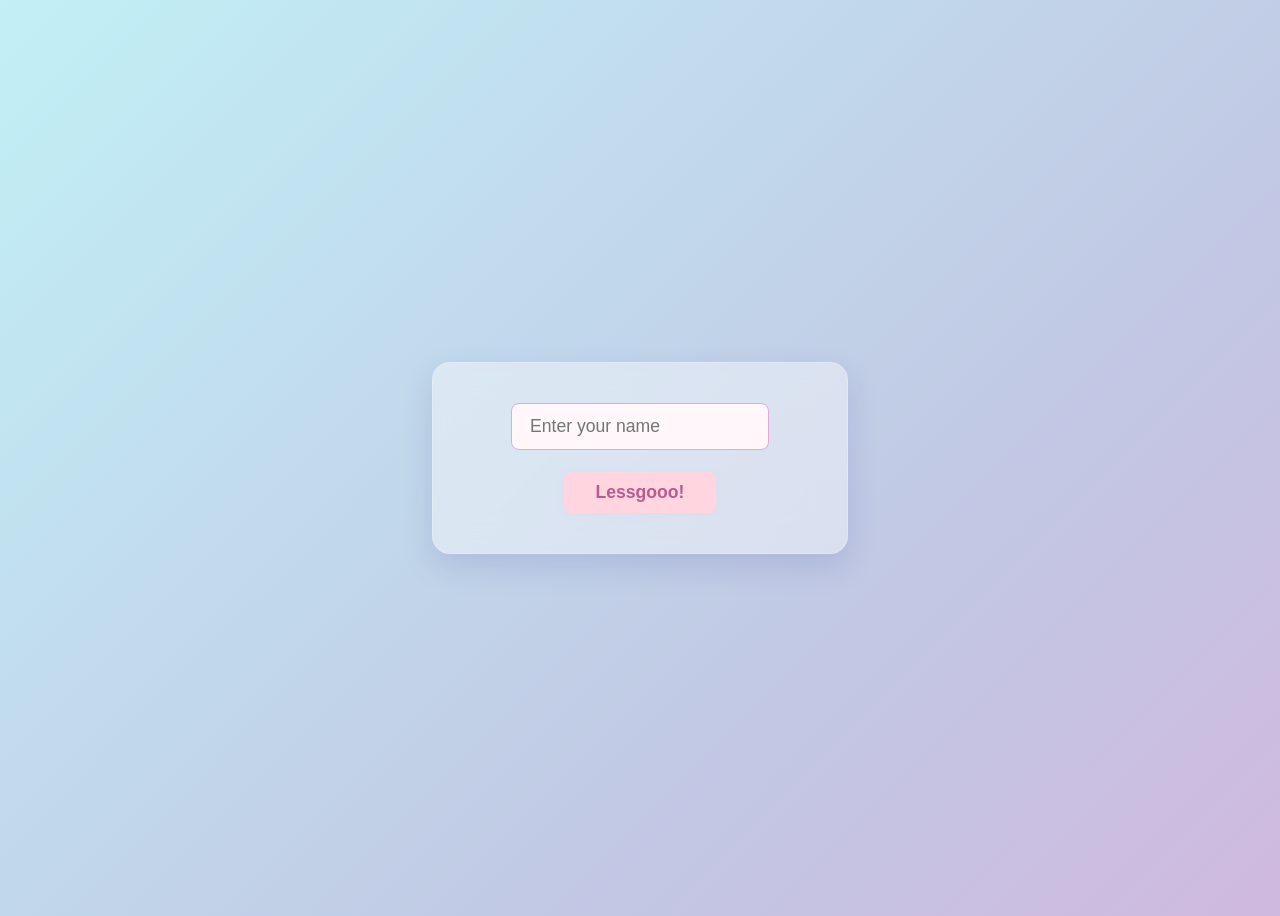
<file: index.html>
<!DOCTYPE html>
<head>
    <meta charset="UTF-8">
    <link rel="stylesheet" href="styles.css">
    </head>
    <body>
        <form>
        <input type="text" class="name"  placeholder="Enter your name">
        <button  class="btn" type="submit">Lessgooo!</button>
        </form>


<script src ="script2.js"></script>
    </body>
</file>
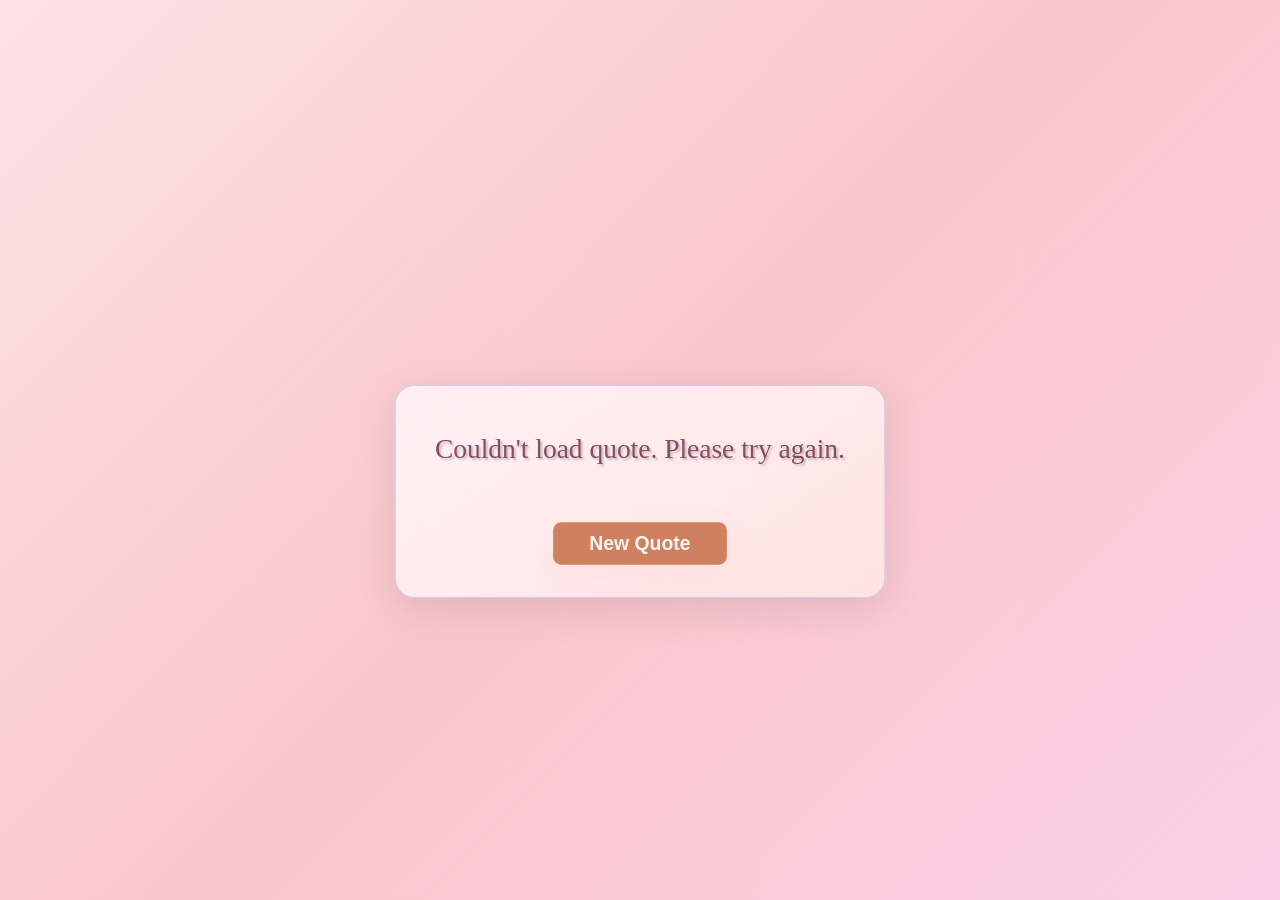
<file: quote.html>
<!DOCTYPE html>
<head>
    <meta charset="UTF-8">
    <link rel="stylesheet" href="style.css">
    <body>
        
            <div class="header">
                <p></p>
            </div>
            <div class="container">
        <div class="quote">
            <p>Loading the quote...</p>
        </div>
        <div class="author">
            <p>Please wait</p>
        </div>
        <div class="button">
            <button>New Quote</button>
        </div>
        <script src="script.js"></script>
    </body> 
</head>
</file>
<file: styles.css>
body {
    background: linear-gradient(-45deg, #fcb7b7, #dfaad9, #c1c8e4, #c1f0f6);
    background-size: 200% 200%;
    animation: gradientMove 10s ease infinite;
    min-height: 100vh;
    display: flex;
    justify-content: center;
    align-items: center;
    font-family: Cambria, Cochin, Georgia, Times, 'Times New Roman', serif;
}

form {
    background: rgba(255, 255, 255, 0.4);
    backdrop-filter: blur(16px);
    border-radius: 18px;
    box-shadow: 0 12px 32px rgba(31, 38, 135, 0.13);
    padding: 40px 32px;
    display: flex;
    flex-direction: column;
    align-items: center;
    border: 1.5px solid rgba(255, 255, 255, 0.2);
    max-width: 350px;
    width: 100%;
}

input[type="text"] {
    padding: 12px 18px;
    border-radius: 8px;
    border: 1px solid #dfaad9;
    font-size: 1.1rem;
    margin-bottom: 22px;
    outline: none;
    background: #fff7fa;
    color: #854C65;
    transition: border 0.2s;
}

input[type="text"]:focus {
    border: 1.5px solid #c1c8e4;
}

button[type="submit"] {
    font-size: 1.1rem;
    padding: 10px 32px;
    border: none;
    border-radius: 8px;
    background: #ffd6e0;
    color: #b85c8e;
    font-weight: 600;
    box-shadow: 0 2px 8px rgba(255, 182, 193, 0.15);
    cursor: pointer;
    transition: background 0.2s, color 0.2s, box-shadow 0.2s;
}

button[type="submit"]:hover {
    background: #ffe3ec;
    color: #a14c7e;
    box-shadow: 0 4px 12px rgba(255, 182, 193, 0.18);
}
</file>
<file: style.css>
*{
    margin:0;
    padding:0;

}
body {
  background: linear-gradient(135deg, #fde2e4, #f9c6c9, #fbcfe8);
    display: flex;
  flex-direction: column;
  text-align: center;
  align-items: center;
  background-size: cover;
  min-height:100vh;
  justify-content: center;
  font-family: Cambria, Cochin, Georgia, Times, 'Times New Roman', serif;
}

.header p{
    font-size:2rem; 
    font-weight: 400;
    color: #222;
    text-align: center;
    padding-top:40px;
    padding-bottom:10px;
    margin:0 0 32px 0 ;
    text-shadow: 2px 2px 4px rgba(0, 0, 0, 0.2);}
.container {
    display: flex;
    flex-direction: column;
    justify-content: center;
    align-items: center;
    text-align: center;
    box-sizing: border-box;
    max-width: 500px;    
    margin: 40px auto;  
    border-radius: 20px;
background: linear-gradient(145deg, #fff0f5, #ffe4e1);
  border: 1px solid #d9c6eb;
  box-shadow: 0 10px 40px rgba(0, 0, 0, 0.1);
    padding:32px 24px;
    transition: transform 0.3s ease;
    transform: scale(1.01);
}

.quote{
    font-size: 1.7rem;
    padding: 15px;
    color:#854C65;
    text-shadow: 2px 2px 2px rgba(0, 0, 0, 0.2);
}
.author{
    font-size: 1.4rem;
    padding-left: 20px;
    padding-top: 10px;
    color:#854C65;
    text-shadow: 2px 2px 2px rgba(0, 0, 0, 0.2);
}
.button {
    display: flex;
    justify-content: center;
    width: 100%;
    margin-top: 32px; 
}

.button button{
    font-size: 1.2rem;
    padding: 10px 36px;
    border: none;
    border-radius: 8px;
    background: #D1805F;
    color: #F4F5F0;
    font-weight: 600;
    box-shadow: 0 16px 32px rgba(255, 182, 193, 0.15);
    cursor: pointer;
    transition: background 0.2s, color 0.2s, box-shadow 0.5s;
}
.button button:hover {
  background: linear-gradient(135deg, #D1805F);
  color: #fff;
  transform: scale(1.05);
  box-shadow: 0 8px 20px rgba(255, 144, 128, 0.5);
}
</file>
